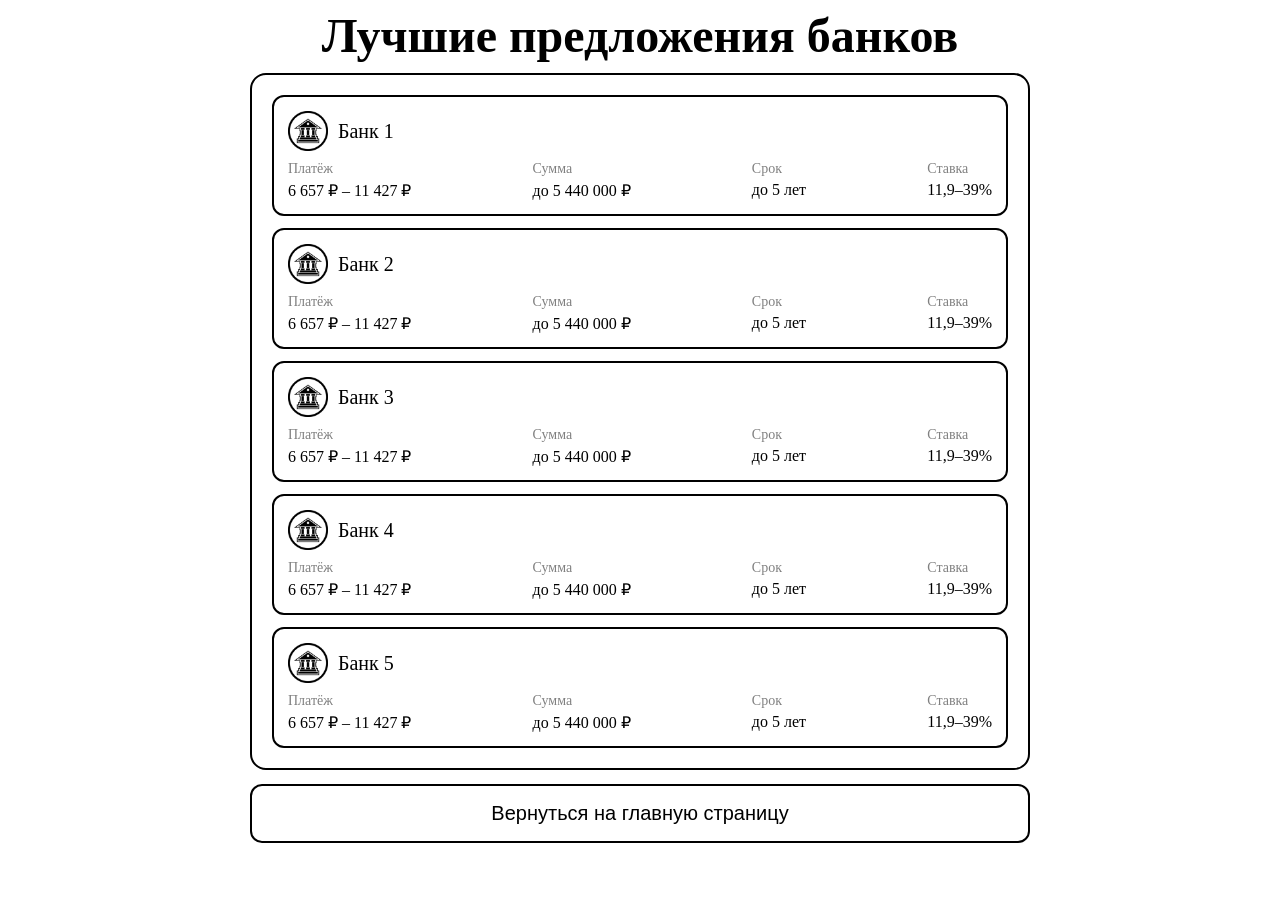
<file: banks.html>
<!DOCTYPE html>
<html>
<head>
    <meta charset="UTF-8">
    <link rel="stylesheet" href="styles.css"/>
    <title>Лучшие предложения банков</title>
</head>
<body>
    <div class="menu-container">
		<input type="checkbox" id="menu-toggle" class="menu-toggle-checkbox">
			<label for="menu-toggle" class="menu-title">
				<h1>Лучшие предложения банков</h1>
			</label>
					<ul class="menu-list">
					<li><a href="index.html">Информация о сайте</a></li>
					<li><a href="calculator.html">Кредитный калькулятор</a></li>
					<li><a href="banks.html">Лучшие предложения банков</a></li>
				</ul>
	</div>
    <div class="banks-box">
        <div class="bank-item">
            <div class="bank-top">
                <img src="logo.png" alt="Логотип" width="40" height="40"/>
                <span class="bank-name">Банк 1</span>
            </div>
            <div class="bank-params">
                <div class="param">
                    <div class="param-label">Платёж</div>
                    <div class="param-value">6 657 ₽ – 11 427 ₽</div>
                </div>
                <div class="param">
                    <div class="param-label">Сумма</div>
                    <div class="param-value">до 5 440 000 ₽</div>
                </div>
                <div class="param">
                    <div class="param-label">Срок</div>
                    <div class="param-value">до 5 лет</div>
                </div>
                <div class="param">
                    <div class="param-label">Ставка</div>
                    <div class="param-value">11,9–39%</div>
                </div>
            </div>
        </div>

        <div class="bank-item">
            <div class="bank-top">
                <img src="logo.png" alt="Логотип" width="40" height="40"/>
                <span class="bank-name">Банк 2</span>
            </div>
            <div class="bank-params">
                <div class="param">
                    <div class="param-label">Платёж</div>
                    <div class="param-value">6 657 ₽ – 11 427 ₽</div>
                </div>
                <div class="param">
                    <div class="param-label">Сумма</div>
                    <div class="param-value">до 5 440 000 ₽</div>
                </div>
                <div class="param">
                    <div class="param-label">Срок</div>
                    <div class="param-value">до 5 лет</div>
                </div>
                <div class="param">
                    <div class="param-label">Ставка</div>
                    <div class="param-value">11,9–39%</div>
                </div>
            </div>
        </div>

        <div class="bank-item">
            <div class="bank-top">
                <img src="logo.png" alt="Логотип" width="40" height="40"/>
                <span class="bank-name">Банк 3</span>
            </div>
            <div class="bank-params">
                <div class="param">
                    <div class="param-label">Платёж</div>
                    <div class="param-value">6 657 ₽ – 11 427 ₽</div>
                </div>
                <div class="param">
                    <div class="param-label">Сумма</div>
                    <div class="param-value">до 5 440 000 ₽</div>
                </div>
                <div class="param">
                    <div class="param-label">Срок</div>
                    <div class="param-value">до 5 лет</div>
                </div>
                <div class="param">
                    <div class="param-label">Ставка</div>
                    <div class="param-value">11,9–39%</div>
                </div>
            </div>
        </div>

        <div class="bank-item">
            <div class="bank-top">
                <img src="logo.png" alt="Логотип" width="40" height="40"/>
                <span class="bank-name">Банк 4</span>
            </div>
            <div class="bank-params">
                <div class="param">
                    <div class="param-label">Платёж</div>
                    <div class="param-value">6 657 ₽ – 11 427 ₽</div>
                </div>
                <div class="param">
                    <div class="param-label">Сумма</div>
                    <div class="param-value">до 5 440 000 ₽</div>
                </div>
                <div class="param">
                    <div class="param-label">Срок</div>
                    <div class="param-value">до 5 лет</div>
                </div>
                <div class="param">
                    <div class="param-label">Ставка</div>
                    <div class="param-value">11,9–39%</div>
                </div>
            </div>
        </div>

        <div class="bank-item">
            <div class="bank-top">
                <img src="logo.png" alt="Логотип" width="40" height="40"/>
                <span class="bank-name">Банк 5</span>
            </div>
            <div class="bank-params">
                <div class="param">
                    <div class="param-label">Платёж</div>
                    <div class="param-value">6 657 ₽ – 11 427 ₽</div>
                </div>
                <div class="param">
                    <div class="param-label">Сумма</div>
                    <div class="param-value">до 5 440 000 ₽</div>
                </div>
                <div class="param">
                    <div class="param-label">Срок</div>
                    <div class="param-value">до 5 лет</div>
                </div>
                <div class="param">
                    <div class="param-label">Ставка</div>
                    <div class="param-value">11,9–39%</div>
                </div>
            </div>
        </div>
    </div>

    <div class="button-row" style="margin-top: 14px;">
		<button><a href="index.html">Вернуться на главную страницу</a></button>
	</div>
</body>
</html>
</file>
<file: styles.css>
h1 {
    font-size: 48px;
    text-align: center;
}

p {
	margin-top: -10px;
	margin-left: 25px;
}

h2 {
    font-size: 32px;
    margin-bottom: 15px;
}

.content, .calculator, .banks-list {
    max-width: 800px;
    margin: 0 auto;
    padding: 0 20px;
}

ol {
    margin-left: 20px;
    padding-left: 20px;
}

li {
    margin-bottom: 10px;
    font-size: 18px;
}

p {
    font-size: 18px;
    margin-bottom: 20px;
}

button {
    background-color: white;
    border-radius: 10px;
    font-size: 24px;
    padding: 12px 30px;
    cursor: pointer;
    margin: 10px;
    border: 2px solid #333;
}

a {
    color: black;
    text-decoration: none;
}

.center {
    text-align: center;
}

.calc-box {
    display: flex;
    gap: 12px;
    max-width: 780px;
    margin: 0 auto;
    border: 2px solid black;
    border-radius: 16px;
    padding: 20px;
    background: #fff;
    box-sizing: border-box;
}

.left-side {
    flex: 1;
    display: flex;
    flex-direction: column;
    gap: 12px;
}

.field {
    border: 2px solid black;
    border-radius: 12px;
    padding: 14px;
}

.label {
    color: gray;
    font-size: 16px;
    margin-bottom: 6px;
}

.field input {
    border: none;
    outline: none;
    font-size: 20px;
    width: 100%;
}

.error {
    color: #d32f2f;
    font-size: 14px;
    margin-top: 4px;
}

.right-side {
    flex: 1.1;
    border: 2px solid black;
    border-radius: 12px;
    padding: 20px;
}

.result-title {
    font-weight: bold;
    font-size: 20px;
    text-align: center;
    margin-bottom: 16px;
}

.result-line {
    display: flex;
    justify-content: space-between;
    padding: 8px 0;
}

.result-label {
    color: gray;
}

.result-value {
    font-weight: bold;
}

.button-row {
    max-width: 780px;
    margin: 14px auto;
    box-sizing: border-box;
}

.button-row button {
    width: 100%;
    box-sizing: border-box;
    padding: 16px;
    font-size: 20px;
    border: 2px solid black;
    border-radius: 12px;
    background: #fff;
    cursor: pointer;
    margin: 0;
    display: block;
}

.banks-box {
    max-width: 780px;
    margin: 0 auto;
    border: 2px solid black;
    border-radius: 16px;
    padding: 20px;
    background: #fff;
    box-sizing: border-box;
}

.bank-item {
    border: 2px solid black;
    border-radius: 12px;
    padding: 14px;
    margin-bottom: 12px;
    background: #fff;
    display: flex;
    flex-direction: column;
}

.bank-item:last-child {
    margin-bottom: 0;
}

.bank-top {
    display: flex;
    align-items: center;
    margin-bottom: 10px;
}

.bank-top img {
    margin-right: 10px;
    border-radius: 4px;
}

.bank-name {
    font-size: 20px;
    color: #000;
    font-weight: normal;
}

.bank-params {
    display: flex;
    justify-content: space-between;
    flex-wrap: wrap;
    gap: 0;
}

.param {
    text-align: left;
}

.param-label {
    color: gray;
    font-size: 14px;
    margin-bottom: 4px;
}

.param-value {
    font-size: 16px;
    color: #000;
    font-weight: normal;
}

.menu-container {
    position: relative;
    display: inline-block;
    text-align: center;
	margin-bottom: 10px;
    width: 100%;
}

.menu-toggle-checkbox {
    display: none;
}

.menu-title {
    display: inline-flex;
    align-items: center;
    cursor: pointer;
    user-select: none;
}

.menu-title h1 {
    margin: 0;
    font-size: 48px;
    display: inline-block;
}

.arrow {
    font-size: 24px;
    margin-left: 8px;
    color: #333;
    transition: transform 0.2s;
}

.menu-toggle-checkbox:checked + .menu-title .arrow {
    transform: rotate(180deg);
}

.menu-list {
    display: none;
    position: absolute;
    top: 100%;
    left: 50%;
    transform: translateX(-50%);
    list-style: none;
    padding: 10px;
    margin: 0;
    background: #fff;
    border: 2px solid black;
    border-radius: 12px;
    box-shadow: 0 4px 8px rgba(0,0,0,0.1);
    z-index: 100;
    min-width: 250px;
}

.menu-toggle-checkbox:checked ~ .menu-list {
    display: block;
}

.menu-list li {
    margin: 0;
    padding: 8px 16px;
    font-size: 18px;
    border-bottom: 1px solid #eee;
}

.menu-list li:last-child {
    border-bottom: none;
}

.menu-list a {
    color: black;
    text-decoration: none;
    display: block;
}

.menu-list a:hover {
    color: #555;
}
</file>
